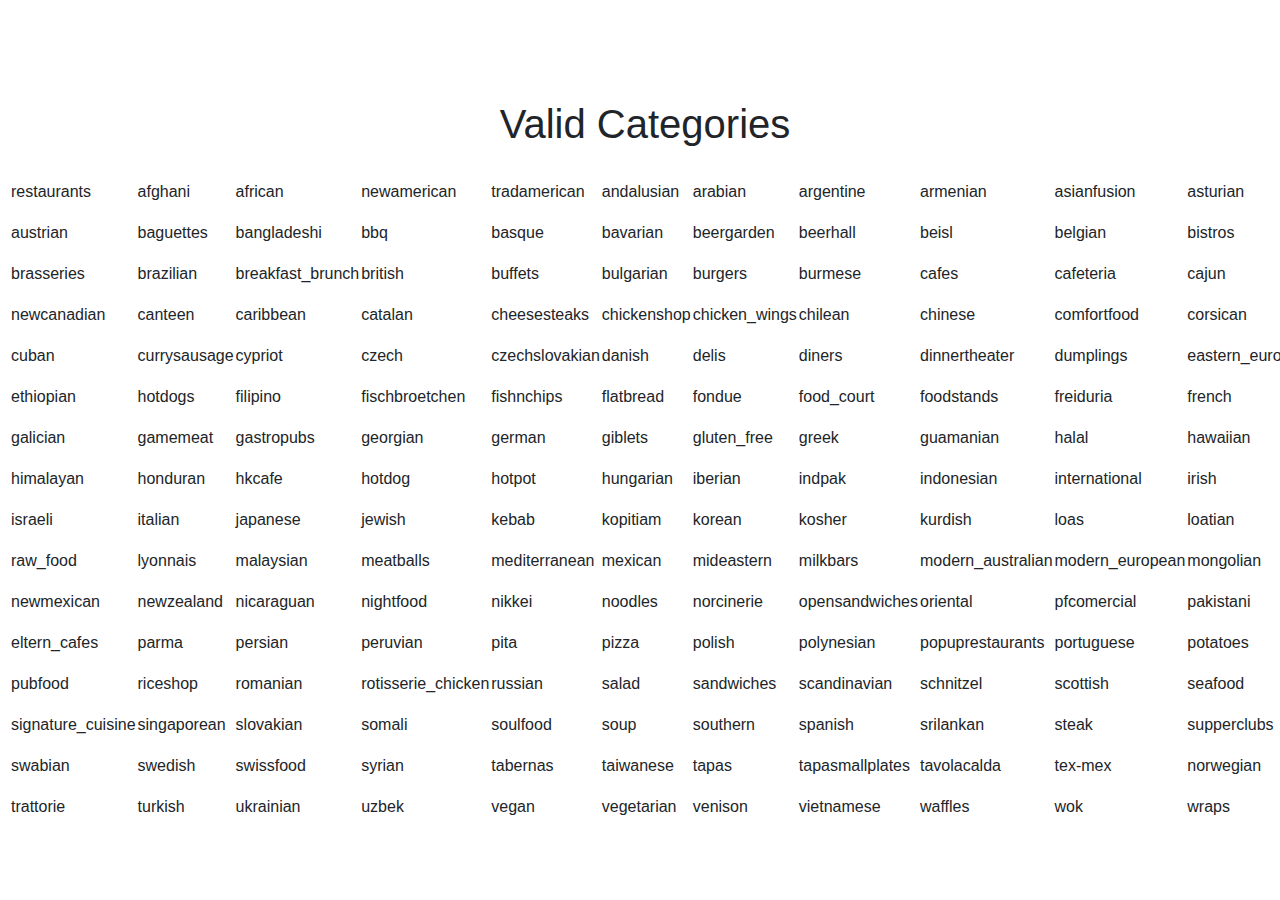
<file: categories.html>
<!DOCTYPE html>
<html>
  <head>
    <link href="https://maxcdn.bootstrapcdn.com/bootstrap/4.0.0/css/bootstrap.min.css" rel="stylesheet" integrity="sha384-Gn5384xqQ1aoWXA+058RXPxPg6fy4IWvTNh0E263XmFcJlSAwiGgFAW/dAiS6JXm" crossorigin="anonymous">
    <link rel="stylesheet" type="text/css" href="css/categories.css">
  </head>
  <body>
    <h1 class="h1 mb-3 font-weight-normal" style="margin-top: 100px"><center>Valid Categories</center></h1>

    <table id="table">
    </table>

    <script type="text/javascript" src="js/populate.js"></script>
    <script src="https://maxcdn.bootstrapcdn.com/bootstrap/4.0.0/js/bootstrap.min.js" crossorigin="anonymous" integrity="sha384-JZR6Spejh4U02d8jOt6vLEHfe/JQGiRRSQQxSfFWpi1MquVdAyjUar5+76PVCmYl"></script>
  </body>
</html>
</file>
<file: css/categories.css>
body {
  margin-left: 10px;
}

table {
  border-collapse: separate;
  border-spacing: 0 15px;
}
</file>
